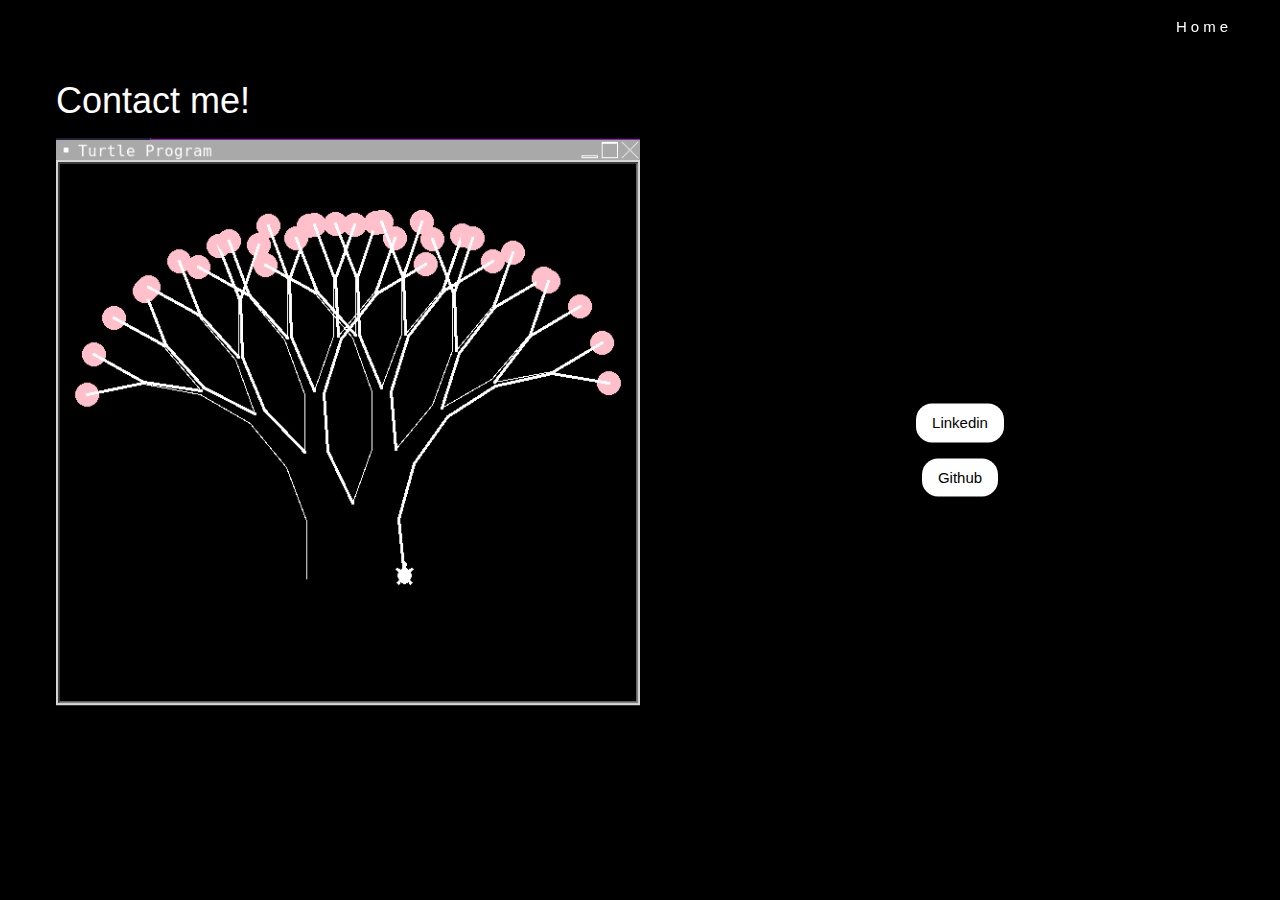
<file: contact.html>
<!DOCTYPE html>
<html lang="en">
<head>
  <meta charset="UTF-8">
  <meta http-equiv="X-UA-Compatible" content="IE=edge">
  <meta name="viewport" content="width=device-width, initial-scale=1.0">
  <title>Document</title>
  <link rel="stylesheet" href="https://www.w3schools.com/w3css/4/w3.css">
  <link rel="stylesheet" href="style.css">
</head>
<body class="w3-black">
  <div class="w3-top">
    <div class="w3-bar w3-black w3-wide w3-padding w3-card">
      <div class="w3-right w3-hide-small">
        <a href="index.html" class="w3-bar-item w3-button w3-margin-right">Home</a> 
      </div>
    </div>
  </div>
  <div class="w3-content w3-padding w3-padding-32" style="max-width:1200px">
    <h3 class="w3-xxlarge w3-padding-top-32 w3-text-white">Contact me!</h3>
    <div class="w3-row">
      <div class="w3-col l6 m6 s12 w3-center"> <img class="w3-image" src="images/fractaltree.png"> </div>
      <div class="w3-col l6 m6 s12 w3-center w3-padding w3-cell-middle w3-display-right"> 
        <a href="https://www.linkedin.com/in/sierra-j-06175b216/" target="_blank"><button class="w3-cell-middle w3-button w3-white w3-round-xlarge">Linkedin</button></a> 
        <br>
        <a href="https://github.com/sierrajanson"target="_blank"><button class="w3-margin-top w3-button w3-white w3-round-xlarge">Github</button></a>
      </div>

    </div>
  </div>


</div>
</body>
</html>
</file>
<file: style.css>
html {
  scroll-behavior: smooth;
}

@keyframes bg_change {
  from {
    background-color: black;
  }

  to {
    background-color: rgb(30, 20, 60);
  }
}

#one {
  overflow: hidden;
}

#one img {
  transition: .5s ease;
}

#one:hover img {
  transform: scale(1.3);
}

#two {
  overflow: hidden;
}

#two img {
  transition: .5s ease;
}

#two:hover img {
  transform: scale(1.3);
}

#three {
  overflow: hidden;
}

#three img {
  transition: .5s ease;
}

#three:hover img {
  transform: scale(1.3);
}

#four {
  overflow: hidden;
}

#four img {
  transition: .5s ease;
}

#four:hover img {
  transform: scale(1.3);
}

#five{
  overflow: visible;
  height: 100%; /* Set the height to the view height */
  width: 100%; /* Maintain the aspect ratio */
  object-fit: fill; /* Ensure the image covers the container without distortion */
}
.hidden {
  opacity: 0;
  transition: all 1.5s;
  transform: translateX(-70%);
}

.show {
  opacity: 1;
  transform: translateX(0);
}


@media(prefers-reduced-motion) {
  .hidden {
    transition: none;
  }
}

.skills p {
  transition: .25s ease;
}

.skills p:hover {
  transform: scale(1.5);
  cursor: pointer;
}

.timeline {
  padding: 0;
  margin: 0;
  box-sizing: border-box;
}





.title {
  box-shadow: 10px 5px 10px rgba(0, 0, 0, 0.2);
  padding: 1rem 0rem 1rem 0.7rem;
  border-top-right-radius: 5px;
  border-top-left-radius: 5px;
  color: #fff;
  font-size: 1.3rem;
  background-color: #333;
}

.year {
  background-color: #fff;
  padding: 0.2rem 0.8rem;
  border-radius: 10px;
  color: #2c3e50;
  font-size: 0.9rem;
  margin: 0 0.5rem;
}

#timeline p {
  padding: 2rem;
  padding-top: 1rem;
  color: #000;
}

#timeline ul {
  padding: 50px 0;
}

/* create a line */
#timeline ul li {
  list-style: none;
  position: relative;
  width: 7px;
  margin: 0 auto;
  padding-top: 50px;
  background-color: #fff;
}

#timeline ul li .box {
  position: relative;
  bottom: 0;
  width: 450px;
  background-color: #fff;
  box-shadow: 0 0 5px rgba(0, 0, 0, 0.2);
  border-radius: 5px;
  transform: translateX(400%);
  transition: all 0.5s ease-in-out;
}

/* right side */
#timeline ul li:nth-child(odd) .box {
  left: 50px;
}

/* left side */
#timeline ul li:nth-child(even) .box {
  left: -500px;
  transform: translateX(-400%);
}

#timeline ul li .box.show {
  transform: translateX(0%);
  transition: all 0.5s ease-in-out;
}

#timeline ul li i {
  position: absolute;
  left: 50%;
  top: 40;
  width: 15px;
  height: 15px;
  background: #fff;
  transform: translateX(-50%);
  border-radius: 50%;
}

#timeline .fa-brands,
#timeline .fa-solid {
  display: flex;
  align-items: center;
  justify-content: center;
  font-size: 1.7rem;
  color: #f4d03f;
}

#timeline ul li:nth-child(odd) .box:before {
  left: -15px;
  border-width: 8px 16px 8px 0;
  border-color: transparent #555;
}

#timeline ul li:nth-child(even) .box:before {
  right: -15px;
  border-width: 8px 0px 8px 16px;
  border-color: transparent #555;
}

#text_info_small {
  display: none;
}

@media (max-width: 900px) {
  #text_info_small {
    height: 300px;
    display: block;
  }

  #text_info {
    display: none;
  }

  #timeline ul li .box {
    width: 350px;
  }

  #timeline ul li:nth-child(even) .box:beofre {
    left: -15px;
    border-width: 8px 16px 8px 0px;
    border-color: transparent #555;
  }

  /* right side */
  #timeline ul li:nth-child(odd) .box {
    left: 40px;
  }

  /* left side */
  #timeline ul li:nth-child(even) .box {
    left: -390px;
  }
}

@media (max-width: 768px) {
  #timeline ul li {
    margin-left: 30px;
  }

  #timeline ul li .box {
    width: calc(100vw -130px);
  }

  /* left side conte */
  #timeline ul li:nth-child(even) .box {
    left: 40px;
  }

  #timeline ul li:nth-child(even) .box:before {
    left: -15px;
    border-width: 8px 16px 8px 0px;
    border-color: transparent #555;
  }
}

#ucsc {
  padding-top: 0;
  margin-top: 0;
}

#linkedinbtn {
  margin-top: 15px;
}

body{
  background-color: #000;
  font-family: 'Moderustic', sans-serif;
}

.backstar {
  position: relative;
  top: 50%;
  left: 50%;
  height: 1px;
  width: 1px;
  background-color: #fff;
  border-radius: 50%;
  box-shadow: -42vw -4vh 0px 0px #fff,25vw -41vh 0px 0px #fff,-20vw 49vh 0px 1px #fff,5vw 40vh 1px 1px #fff,29vw 19vh 1px 0px #fff,-44vw -13vh 0px 0px #fff,46vw 41vh 0px 1px #fff,-3vw -45vh 0px 1px #fff,47vw 35vh 1px 0px #fff,12vw -8vh 1px 0px #fff,-34vw 48vh 1px 1px #fff,32vw 26vh 1px 1px #fff,32vw -41vh 1px 1px #fff,0vw 37vh 1px 1px #fff,34vw -26vh 1px 0px #fff,-14vw -49vh 1px 0px #fff,-12vw 45vh 0px 1px #fff,-44vw -33vh 0px 1px #fff,-13vw 41vh 0px 0px #fff,-36vw -11vh 0px 1px #fff,-23vw -24vh 1px 0px #fff,-38vw -27vh 0px 1px #fff,16vw -19vh 0px 0px #fff,28vw 33vh 1px 0px #fff,-49vw -4vh 0px 0px #fff,16vw 32vh 0px 1px #fff,36vw -18vh 1px 0px #fff,-25vw -30vh 1px 0px #fff,-23vw 24vh 0px 1px #fff,-2vw -35vh 1px 1px #fff,-25vw 9vh 0px 0px #fff,-15vw -34vh 0px 0px #fff,-8vw -19vh 1px 0px #fff,-20vw -20vh 1px 1px #fff,42vw 50vh 0px 1px #fff,-32vw 10vh 1px 0px #fff,-23vw -17vh 0px 0px #fff,44vw 15vh 1px 0px #fff,-40vw 33vh 1px 1px #fff,-43vw 8vh 0px 0px #fff,-48vw -15vh 1px 1px #fff,-24vw 17vh 0px 0px #fff,-31vw 50vh 1px 0px #fff,36vw -38vh 0px 1px #fff,-7vw 48vh 0px 0px #fff,15vw -32vh 0px 0px #fff,29vw -41vh 0px 0px #fff,2vw 37vh 1px 0px #fff,7vw -40vh 1px 1px #fff,15vw 18vh 0px 0px #fff,25vw -13vh 1px 1px #fff,-46vw -12vh 1px 1px #fff,-18vw 22vh 0px 0px #fff,23vw -9vh 1px 0px #fff,50vw 12vh 0px 1px #fff,45vw 2vh 0px 0px #fff,14vw -48vh 1px 0px #fff,23vw 43vh 0px 1px #fff,-40vw 16vh 1px 1px #fff,20vw -31vh 0px 1px #fff,-17vw 44vh 1px 1px #fff,18vw -45vh 0px 0px #fff,33vw -6vh 0px 0px #fff,0vw 7vh 0px 1px #fff,-10vw -18vh 0px 1px #fff,-19vw 5vh 1px 0px #fff,1vw 42vh 0px 0px #fff,22vw 48vh 0px 1px #fff,39vw -8vh 1px 1px #fff,-6vw -42vh 1px 0px #fff,-47vw 34vh 0px 0px #fff,-46vw 19vh 0px 1px #fff,-12vw -32vh 0px 0px #fff,-45vw -38vh 0px 1px #fff,-28vw 18vh 1px 0px #fff,-38vw -46vh 1px 1px #fff,49vw -6vh 1px 1px #fff,-28vw 18vh 1px 1px #fff,10vw -24vh 0px 1px #fff,-5vw -11vh 1px 1px #fff,33vw -8vh 1px 0px #fff,-16vw 17vh 0px 0px #fff,18vw 27vh 0px 1px #fff,-8vw -10vh 1px 1px #fff;
  /* box-shadow: 24vw 9vh 1px 0px #fff,12vw -24vh 0px 1px #fff,-45vw -22vh 0px 0px #fff,-37vw -40vh 0px 1px #fff,29vw 19vh 0px 1px #fff,4vw -8vh 0px 1px #fff,-5vw 21vh 1px 1px #fff,-27vw 26vh 1px 1px #fff,-47vw -3vh 1px 1px #fff,-28vw -30vh 0px 1px #fff,-43vw -27vh 0px 1px #fff,4vw 22vh 1px 1px #fff,36vw 23vh 0px 0px #fff,-21vw 24vh 1px 1px #fff,-16vw 2vh 1px 0px #fff,-16vw -6vh 0px 0px #fff,5vw 26vh 0px 0px #fff,-34vw 41vh 0px 0px #fff,1vw 42vh 1px 1px #fff,11vw -13vh 1px 1px #fff,48vw -8vh 1px 0px #fff,22vw -15vh 0px 0px #fff,45vw 49vh 0px 0px #fff,43vw -27vh 1px 1px #fff,20vw -2vh 0px 0px #fff,8vw 22vh 0px 1px #fff,39vw 48vh 1px 1px #fff,-21vw -11vh 0px 1px #fff,-40vw 45vh 0px 1px #fff,11vw -30vh 1px 0px #fff,26vw 30vh 1px 0px #fff,45vw -29vh 0px 1px #fff,-2vw 18vh 0px 0px #fff,-29vw -45vh 1px 0px #fff,-7vw -27vh 1px 1px #fff,42vw 24vh 0px 0px #fff,45vw -48vh 1px 0px #fff,-36vw -18vh 0px 0px #fff,-44vw 13vh 0px 1px #fff,36vw 16vh 0px 1px #fff,40vw 24vh 0px 0px #fff,18vw 11vh 0px 0px #fff,-15vw -23vh 1px 0px #fff,-24vw 48vh 0px 1px #fff,27vw -45vh 1px 0px #fff,-2vw -24vh 0px 1px #fff,-15vw -28vh 0px 0px #fff,-43vw 13vh 1px 0px #fff,7vw 27vh 1px 0px #fff,47vw 5vh 0px 0px #fff,-45vw 15vh 1px 1px #fff,-5vw -28vh 0px 1px #fff,38vw 25vh 1px 1px #fff,-39vw -1vh 1px 0px #fff,5vw 0vh 1px 0px #fff,49vw 13vh 0px 0px #fff,48vw 10vh 0px 1px #fff,19vw -28vh 0px 0px #fff,4vw 7vh 0px 0px #fff,21vw 21vh 1px 1px #fff,-15vw -15vh 0px 1px #fff,-6vw -42vh 1px 0px #fff,-15vw 48vh 1px 1px #fff,-23vw 25vh 1px 1px #fff,-48vw 25vh 0px 1px #fff,-31vw -19vh 0px 1px #fff,4vw 37vh 1px 1px #fff,-43vw 28vh 0px 0px #fff,3vw -25vh 0px 1px #fff,-39vw 14vh 0px 1px #fff,-40vw 31vh 0px 1px #fff,35vw -36vh 1px 1px #fff,16vw 49vh 0px 0px #fff,6vw 39vh 0px 0px #fff,3vw -35vh 0px 1px #fff,-44vw -2vh 1px 0px #fff,-6vw 21vh 1px 0px #fff,48vw 9vh 1px 1px #fff,-43vw 30vh 1px 1px #fff,29vw -12vh 1px 1px #fff,-48vw 13vh 1px 0px #fff,-42vw 32vh 1px 1px #fff,34vw 15vh 1px 1px #fff,29vw -37vh 1px 1px #fff,28vw 2vh 0px 0px #fff; */
  box-shadow: 
  -42vw -4vh 0px 0px #FFD700, /* Gold */
  25vw -41vh 0px 0px #FF4500, /* OrangeRed */
  -20vw 49vh 0px 1px #1E90FF, /* DodgerBlue */
  5vw 40vh 1px 1px #32CD32, /* LimeGreen */
  29vw 19vh 1px 0px #FF69B4, /* HotPink */
  -44vw -13vh 0px 0px #8A2BE2, /* BlueViolet */
  46vw 41vh 0px 1px #00CED1, /* DarkTurquoise */
  -3vw -45vh 0px 1px #FF6347, /* Tomato */
  47vw 35vh 1px 0px #FFD700, /* Gold */
  12vw -8vh 1px 0px #FF4500, /* OrangeRed */
  -34vw 48vh 1px 1px #1E90FF, /* DodgerBlue */
  32vw 26vh 1px 1px #32CD32, /* LimeGreen */
  32vw -41vh 1px 1px #FF69B4, /* HotPink */
  0vw 37vh 1px 1px #8A2BE2, /* BlueViolet */
  34vw -26vh 1px 0px #00CED1, /* DarkTurquoise */
  -14vw -49vh 1px 0px #FF6347, /* Tomato */
  -12vw 45vh 0px 1px #FFD700, /* Gold */
  -44vw -33vh 0px 1px #FF4500, /* OrangeRed */
  -13vw 41vh 0px 0px #1E90FF, /* DodgerBlue */
  -36vw -11vh 0px 1px #32CD32, /* LimeGreen */
  -23vw -24vh 1px 0px #FF69B4, /* HotPink */
  -38vw -27vh 0px 1px #8A2BE2, /* BlueViolet */
  16vw -19vh 0px 0px #00CED1, /* DarkTurquoise */
  28vw 33vh 1px 0px #FF6347, /* Tomato */
  -49vw -4vh 0px 0px #FFD700, /* Gold */
  16vw 32vh 0px 1px #FF4500, /* OrangeRed */
  36vw -18vh 1px 0px #1E90FF, /* DodgerBlue */
  -25vw -30vh 1px 0px #32CD32, /* LimeGreen */
  -23vw 24vh 0px 1px #FF69B4, /* HotPink */
  -2vw -35vh 1px 1px #8A2BE2, /* BlueViolet */
  -25vw 9vh 0px 0px #00CED1, /* DarkTurquoise */
  -15vw -34vh 0px 0px #FF6347, /* Tomato */
  -8vw -19vh 1px 0px #FFD700, /* Gold */
  -20vw -20vh 1px 1px #FF4500, /* OrangeRed */
  42vw 50vh 0px 1px #1E90FF, /* DodgerBlue */
  -32vw 10vh 1px 0px #32CD32, /* LimeGreen */
  -23vw -17vh 0px 0px #FF69B4, /* HotPink */
  44vw 15vh 1px 0px #8A2BE2, /* BlueViolet */
  -40vw 33vh 1px 1px #00CED1, /* DarkTurquoise */
  -43vw 8vh 0px 0px #FF6347, /* Tomato */
  -48vw -15vh 1px 1px #FFD700, /* Gold */
  -24vw 17vh 0px 0px #FF4500, /* OrangeRed */
  -31vw 50vh 1px 0px #1E90FF, /* DodgerBlue */
  36vw -38vh 0px 1px #32CD32, /* LimeGreen */
  -7vw 48vh 0px 0px #FF69B4, /* HotPink */
  15vw -32vh 0px 0px #8A2BE2, /* BlueViolet */
  29vw -41vh 0px 0px #00CED1, /* DarkTurquoise */
  2vw 37vh 1px 0px #FF6347, /* Tomato */
  7vw -40vh 1px 1px #FFD700, /* Gold */
  15vw 18vh 0px 0px #FF4500, /* OrangeRed */
  25vw -13vh 1px 1px #1E90FF, /* DodgerBlue */
  -46vw -12vh 1px 1px #32CD32, /* LimeGreen */
  -18vw 22vh 0px 0px #FF69B4, /* HotPink */
  23vw -9vh 1px 0px #8A2BE2, /* BlueViolet */
  50vw 12vh 0px 1px #00CED1, /* DarkTurquoise */
  45vw 2vh 0px 0px #FF6347, /* Tomato */
  14vw -48vh 1px 0px #FFD700, /* Gold */
  23vw 43vh 0px 1px #FF4500, /* OrangeRed */
  -40vw 16vh 1px 1px #1E90FF, /* DodgerBlue */
  20vw -31vh 0px 1px #32CD32, /* LimeGreen */
  -17vw 44vh 1px 1px #FF69B4, /* HotPink */
  18vw -45vh 0px 0px #8A2BE2, /* BlueViolet */
  33vw -6vh 0px 0px #00CED1, /* DarkTurquoise */
  0vw 7vh 0px 1px #FF6347, /* Tomato */
  -10vw -18vh 0px 1px #FFD700, /* Gold */
  -19vw 5vh 1px 0px #FF4500, /* OrangeRed */
  1vw 42vh 0px 0px #1E90FF, /* DodgerBlue */
  22vw 48vh 0px 1px #32CD32, /* LimeGreen */
  39vw -8vh 1px 1px #FF69B4, /* HotPink */
  -6vw -42vh 1px 0px #8A2BE2, /* BlueViolet */
  -47vw 34vh 0px 0px #00CED1, /* DarkTurquoise */
  -46vw 19vh 0px 1px #FF6347, /* Tomato */
  -12vw -32vh 0px 0px #FFD700, /* Gold */
  -45vw -38vh 0px 1px #FF4500, /* OrangeRed */
  -28vw 18vh 1px 0px #1E90FF, /* DodgerBlue */
  -38vw -46vh 1px 1px #32CD32, /* LimeGreen */
  49vw -6vh 1px 1px #FF69B4, /* HotPink */
  -28vw 18vh 1px 1px #8A2BE2, /* BlueViolet */
  10vw -24vh 0px 1px #00CED1, /* DarkTurquoise */
  -5vw -11vh 1px 1px #FF6347, /* Tomato */
  33vw -8vh 1px 0px #FFD700, /* Gold */
  -16vw 17vh 0px 0px #FF4500, /* OrangeRed */
  18vw 27vh 0px 1px #1E90FF, /* DodgerBlue */
  -8vw -10vh 1px 1px #32CD32; /* LimeGreen */

  animation: zoom 16s alternate infinite; 
}

@keyframes zoom {
  0%{
      transform: scale(1);
  }
  100%{
      transform: scale(1.5);
  }
}
#hyperspace-text {
  font-size: 3em;
  animation: hyperspace 2s ease-out forwards;
}
@keyframes hyperspace {
  0% {
    transform: translateZ(1000px) scale(10);
    opacity: 0;
  }
  100% {
    transform: translateZ(0) scale(1);
    opacity: 1;
  }
  
}
</file>
